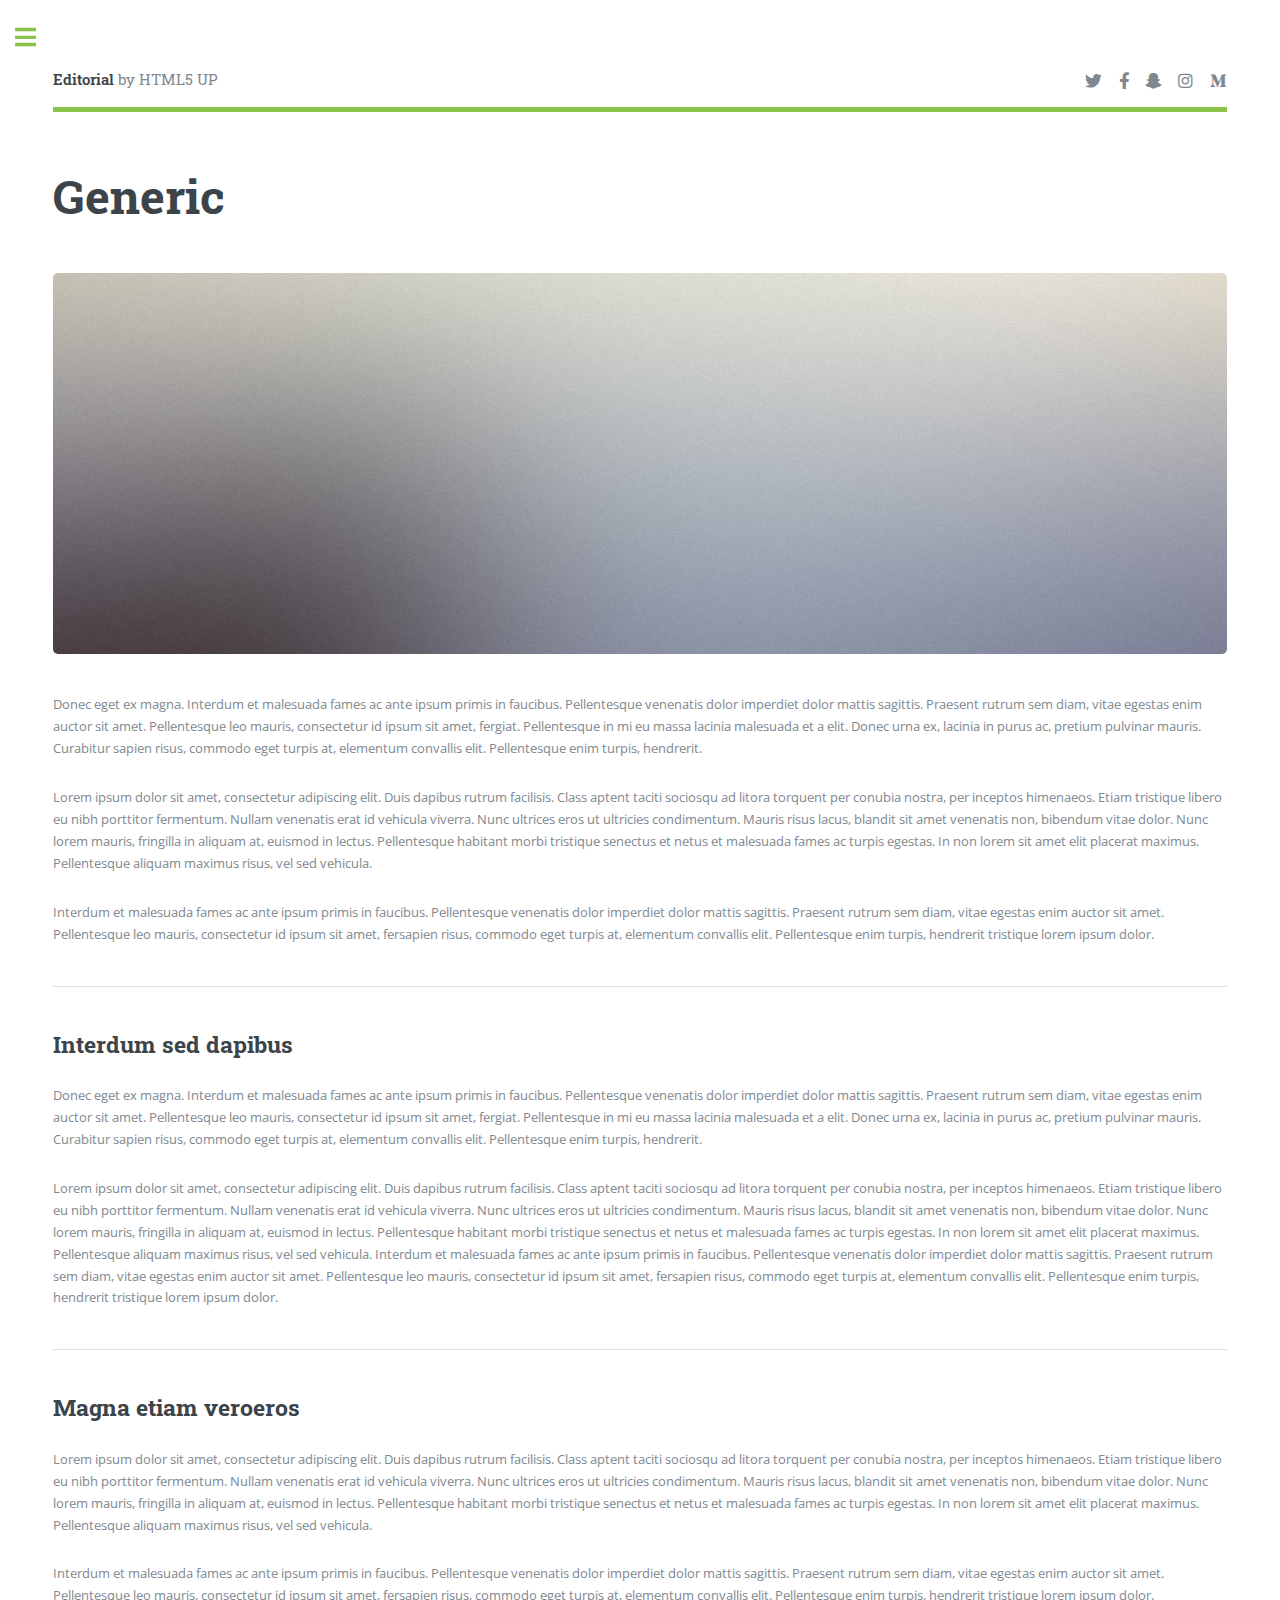
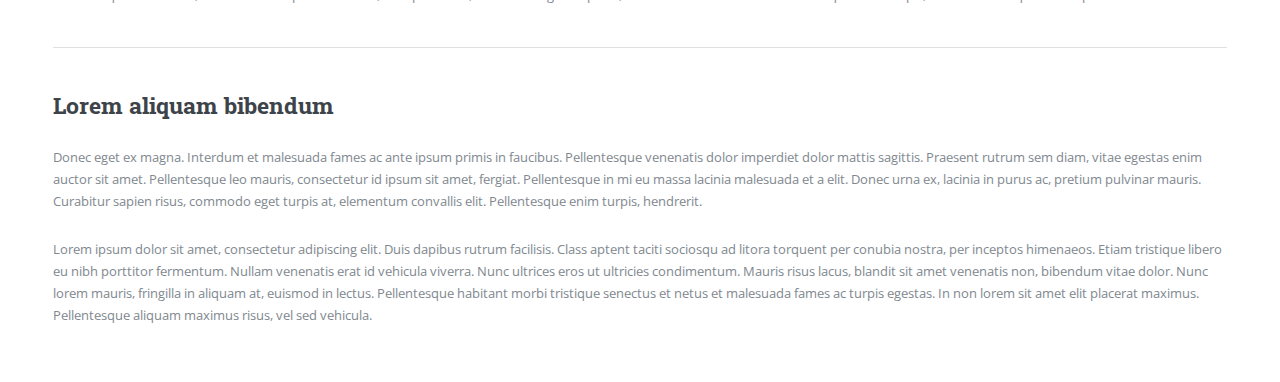
<file: generic.html>
<!DOCTYPE HTML>
<!--
	Editorial by HTML5 UP
	html5up.net | @ajlkn
	Free for personal and commercial use under the CCA 3.0 license (html5up.net/license)
-->
<html>
	<head>
		<title>Knitting - Self-introduction by Hwajeong Han</title>
		<meta charset="utf-8" />
		<meta name="viewport" content="width=device-width, initial-scale=1, user-scalable=no" />
		<link rel="stylesheet" href="assets/css/main.css" />
	</head>
	<body class="is-preload">

		<!-- Wrapper -->
			<div id="wrapper">

				<!-- Main -->
					<div id="main">
						<div class="inner">

							<!-- Header -->
								<header id="header">
									<a href="index.html" class="logo"><strong>Editorial</strong> by HTML5 UP</a>
									<ul class="icons">
										<li><a href="#" class="icon brands fa-twitter"><span class="label">Twitter</span></a></li>
										<li><a href="#" class="icon brands fa-facebook-f"><span class="label">Facebook</span></a></li>
										<li><a href="#" class="icon brands fa-snapchat-ghost"><span class="label">Snapchat</span></a></li>
										<li><a href="#" class="icon brands fa-instagram"><span class="label">Instagram</span></a></li>
										<li><a href="#" class="icon brands fa-medium-m"><span class="label">Medium</span></a></li>
									</ul>
								</header>

							<!-- Content -->
								<section>
									<header class="main">
										<h1>Generic</h1>
									</header>

									<span class="image main"><img src="images/pic11.jpg" alt="" /></span>

									<p>Donec eget ex magna. Interdum et malesuada fames ac ante ipsum primis in faucibus. Pellentesque venenatis dolor imperdiet dolor mattis sagittis. Praesent rutrum sem diam, vitae egestas enim auctor sit amet. Pellentesque leo mauris, consectetur id ipsum sit amet, fergiat. Pellentesque in mi eu massa lacinia malesuada et a elit. Donec urna ex, lacinia in purus ac, pretium pulvinar mauris. Curabitur sapien risus, commodo eget turpis at, elementum convallis elit. Pellentesque enim turpis, hendrerit.</p>
									<p>Lorem ipsum dolor sit amet, consectetur adipiscing elit. Duis dapibus rutrum facilisis. Class aptent taciti sociosqu ad litora torquent per conubia nostra, per inceptos himenaeos. Etiam tristique libero eu nibh porttitor fermentum. Nullam venenatis erat id vehicula viverra. Nunc ultrices eros ut ultricies condimentum. Mauris risus lacus, blandit sit amet venenatis non, bibendum vitae dolor. Nunc lorem mauris, fringilla in aliquam at, euismod in lectus. Pellentesque habitant morbi tristique senectus et netus et malesuada fames ac turpis egestas. In non lorem sit amet elit placerat maximus. Pellentesque aliquam maximus risus, vel sed vehicula.</p>
									<p>Interdum et malesuada fames ac ante ipsum primis in faucibus. Pellentesque venenatis dolor imperdiet dolor mattis sagittis. Praesent rutrum sem diam, vitae egestas enim auctor sit amet. Pellentesque leo mauris, consectetur id ipsum sit amet, fersapien risus, commodo eget turpis at, elementum convallis elit. Pellentesque enim turpis, hendrerit tristique lorem ipsum dolor.</p>

									<hr class="major" />

									<h2>Interdum sed dapibus</h2>
									<p>Donec eget ex magna. Interdum et malesuada fames ac ante ipsum primis in faucibus. Pellentesque venenatis dolor imperdiet dolor mattis sagittis. Praesent rutrum sem diam, vitae egestas enim auctor sit amet. Pellentesque leo mauris, consectetur id ipsum sit amet, fergiat. Pellentesque in mi eu massa lacinia malesuada et a elit. Donec urna ex, lacinia in purus ac, pretium pulvinar mauris. Curabitur sapien risus, commodo eget turpis at, elementum convallis elit. Pellentesque enim turpis, hendrerit.</p>
									<p>Lorem ipsum dolor sit amet, consectetur adipiscing elit. Duis dapibus rutrum facilisis. Class aptent taciti sociosqu ad litora torquent per conubia nostra, per inceptos himenaeos. Etiam tristique libero eu nibh porttitor fermentum. Nullam venenatis erat id vehicula viverra. Nunc ultrices eros ut ultricies condimentum. Mauris risus lacus, blandit sit amet venenatis non, bibendum vitae dolor. Nunc lorem mauris, fringilla in aliquam at, euismod in lectus. Pellentesque habitant morbi tristique senectus et netus et malesuada fames ac turpis egestas. In non lorem sit amet elit placerat maximus. Pellentesque aliquam maximus risus, vel sed vehicula. Interdum et malesuada fames ac ante ipsum primis in faucibus. Pellentesque venenatis dolor imperdiet dolor mattis sagittis. Praesent rutrum sem diam, vitae egestas enim auctor sit amet. Pellentesque leo mauris, consectetur id ipsum sit amet, fersapien risus, commodo eget turpis at, elementum convallis elit. Pellentesque enim turpis, hendrerit tristique lorem ipsum dolor.</p>

									<hr class="major" />

									<h2>Magna etiam veroeros</h2>
									<p>Lorem ipsum dolor sit amet, consectetur adipiscing elit. Duis dapibus rutrum facilisis. Class aptent taciti sociosqu ad litora torquent per conubia nostra, per inceptos himenaeos. Etiam tristique libero eu nibh porttitor fermentum. Nullam venenatis erat id vehicula viverra. Nunc ultrices eros ut ultricies condimentum. Mauris risus lacus, blandit sit amet venenatis non, bibendum vitae dolor. Nunc lorem mauris, fringilla in aliquam at, euismod in lectus. Pellentesque habitant morbi tristique senectus et netus et malesuada fames ac turpis egestas. In non lorem sit amet elit placerat maximus. Pellentesque aliquam maximus risus, vel sed vehicula.</p>
									<p>Interdum et malesuada fames ac ante ipsum primis in faucibus. Pellentesque venenatis dolor imperdiet dolor mattis sagittis. Praesent rutrum sem diam, vitae egestas enim auctor sit amet. Pellentesque leo mauris, consectetur id ipsum sit amet, fersapien risus, commodo eget turpis at, elementum convallis elit. Pellentesque enim turpis, hendrerit tristique lorem ipsum dolor.</p>

									<hr class="major" />

									<h2>Lorem aliquam bibendum</h2>
									<p>Donec eget ex magna. Interdum et malesuada fames ac ante ipsum primis in faucibus. Pellentesque venenatis dolor imperdiet dolor mattis sagittis. Praesent rutrum sem diam, vitae egestas enim auctor sit amet. Pellentesque leo mauris, consectetur id ipsum sit amet, fergiat. Pellentesque in mi eu massa lacinia malesuada et a elit. Donec urna ex, lacinia in purus ac, pretium pulvinar mauris. Curabitur sapien risus, commodo eget turpis at, elementum convallis elit. Pellentesque enim turpis, hendrerit.</p>
									<p>Lorem ipsum dolor sit amet, consectetur adipiscing elit. Duis dapibus rutrum facilisis. Class aptent taciti sociosqu ad litora torquent per conubia nostra, per inceptos himenaeos. Etiam tristique libero eu nibh porttitor fermentum. Nullam venenatis erat id vehicula viverra. Nunc ultrices eros ut ultricies condimentum. Mauris risus lacus, blandit sit amet venenatis non, bibendum vitae dolor. Nunc lorem mauris, fringilla in aliquam at, euismod in lectus. Pellentesque habitant morbi tristique senectus et netus et malesuada fames ac turpis egestas. In non lorem sit amet elit placerat maximus. Pellentesque aliquam maximus risus, vel sed vehicula.</p>

								</section>

						</div>
					</div>

				<!-- Sidebar -->
					<div id="sidebar">
						<div class="inner">

							<!-- Search -->
								<section id="search" class="alt">
									<form method="post" action="#">
										<input type="text" name="query" id="query" placeholder="Search" />
									</form>
								</section>

							<!-- Menu -->
							<nav id="menu">
								<header class="major">
									<h2>Menu</h2>
								</header>
								<ul>
									<li><a href="index.html">Homepage</a></li>
									<li><a span class="opener">Hobby</a>
										<ul>
											<li><a href="generic.html">knitting</a></li>
											<li><a href="elements.html">walk and Photograph</a></li>
										</ul>
									</li>
								</ul>
							</nav>

							<!-- Section -->
								<section>
									<header class="major">
										<h2>Ante interdum</h2>
									</header>
									<div class="mini-posts">
										<article>
											<a href="#" class="image"><img src="images/pic07.jpg" alt="" /></a>
											<p>Aenean ornare velit lacus, ac varius enim lorem ullamcorper dolore aliquam.</p>
										</article>
										<article>
											<a href="#" class="image"><img src="images/pic08.jpg" alt="" /></a>
											<p>Aenean ornare velit lacus, ac varius enim lorem ullamcorper dolore aliquam.</p>
										</article>
										<article>
											<a href="#" class="image"><img src="images/pic09.jpg" alt="" /></a>
											<p>Aenean ornare velit lacus, ac varius enim lorem ullamcorper dolore aliquam.</p>
										</article>
									</div>
									<ul class="actions">
										<li><a href="#" class="button">More</a></li>
									</ul>
								</section>

							<!-- Section -->
								<section>
									<header class="major">
										<h2>Get in touch</h2>
									</header>
									<p>Sed varius enim lorem ullamcorper dolore aliquam aenean ornare velit lacus, ac varius enim lorem ullamcorper dolore. Proin sed aliquam facilisis ante interdum. Sed nulla amet lorem feugiat tempus aliquam.</p>
									<ul class="contact">
										<li class="icon solid fa-envelope"><a href="#">information@untitled.tld</a></li>
										<li class="icon solid fa-phone">(000) 000-0000</li>
										<li class="icon solid fa-home">1234 Somewhere Road #8254<br />
										Nashville, TN 00000-0000</li>
									</ul>
								</section>

							<!-- Footer -->
								<footer id="footer">
									<p class="copyright">&copy; Untitled. All rights reserved. Demo Images: <a href="https://unsplash.com">Unsplash</a>. Design: <a href="https://html5up.net">HTML5 UP</a>.</p>
								</footer>

						</div>
					</div>

			</div>

		<!-- Scripts -->
			<script src="assets/js/jquery.min.js"></script>
			<script src="assets/js/browser.min.js"></script>
			<script src="assets/js/breakpoints.min.js"></script>
			<script src="assets/js/util.js"></script>
			<script src="assets/js/main.js"></script>

	</body>
</html>
</file>
<file: assets/css/main.css>
@import url(fontawesome-all.min.css);
@import url("https://fonts.googleapis.com/css?family=Open+Sans:400,600,400italic,600italic|Roboto+Slab:400,700");
/*
	Editorial by HTML5 UP
	html5up.net | @ajlkn
	Free for personal and commercial use under the CCA 3.0 license (html5up.net/license)
*/
html, body, div, span, applet, object,
iframe, h1, h2, h3, h4, h5, h6, p, blockquote,
pre, a, abbr, acronym, address, big, cite,
code, del, dfn, em, img, ins, kbd, q, s, samp,
small, strike, strong, sub, sup, tt, var, b,
u, i, center, dl, dt, dd, ol, ul, li, fieldset,
form, label, legend, table, caption, tbody,
tfoot, thead, tr, th, td, article, aside,
canvas, details, embed, figure, figcaption,
footer, header, hgroup, menu, nav, output, ruby,
section, summary, time, mark, audio, video {
  margin: 0;
  padding: 0;
  border: 0;
  font-size: 100%;
  font: inherit;
  vertical-align: baseline; }

article, aside, details, figcaption, figure,
footer, header, hgroup, menu, nav, section {
  display: block; }

body {
  line-height: 1; }

ol, ul {
  list-style: none; }

blockquote, q {
  quotes: none; }
  blockquote:before, blockquote:after, q:before, q:after {
    content: '';
    content: none; }

table {
  border-collapse: collapse;
  border-spacing: 0; }

body {
  -webkit-text-size-adjust: none; }

mark {
  background-color: transparent;
  color: inherit; }

input::-moz-focus-inner {
  border: 0;
  padding: 0; }

input, select, textarea {
  -moz-appearance: none;
  -webkit-appearance: none;
  -ms-appearance: none;
  appearance: none; }

/* Basic */
@-ms-viewport {
  width: device-width; }

body {
  -ms-overflow-style: scrollbar; }

@media screen and (max-width: 480px) {
  html, body {
    min-width: 320px; } }

html {
  box-sizing: border-box; 
  scroll-behavior: smooth;
}

*, *:before, *:after {
  box-sizing: inherit; }

body {
  background: #ffffff; }
  body.is-preload *, body.is-preload *:before, body.is-preload *:after, body.is-resizing *, body.is-resizing *:before, body.is-resizing *:after {
    -moz-animation: none !important;
    -webkit-animation: none !important;
    -ms-animation: none !important;
    animation: none !important;
    -moz-transition: none !important;
    -webkit-transition: none !important;
    -ms-transition: none !important;
    transition: none !important; }

/* Type */
body, input, select, textarea {
  color: #7f888f;
  font-family: "Open Sans", sans-serif;
  font-size: 13pt;
  font-weight: 400;
  line-height: 1.65; }
  @media screen and (max-width: 1680px) {
    body, input, select, textarea {
      font-size: 11pt; } }
  @media screen and (max-width: 1280px) {
    body, input, select, textarea {
      font-size: 10pt; } }
  @media screen and (max-width: 360px) {
    body, input, select, textarea {
      font-size: 9pt; } }

a {
  -moz-transition: color 0.2s ease-in-out, border-bottom-color 0.2s ease-in-out;
  -webkit-transition: color 0.2s ease-in-out, border-bottom-color 0.2s ease-in-out;
  -ms-transition: color 0.2s ease-in-out, border-bottom-color 0.2s ease-in-out;
  transition: color 0.2s ease-in-out, border-bottom-color 0.2s ease-in-out;
  border-bottom: dotted 1px;
  color: #8BC34A;
  text-decoration: none; }
  a:hover {
    border-bottom-color: #8BC34A;
    color: #8BC34A !important; }
    a:hover strong {
      color: inherit; }

strong, b {
  color: #3d4449;
  font-weight: 600; }

em, i {
  font-style: italic; }

p {
  margin: 0 0 2em 0; }

h1, h2, h3, h4, h5, h6 {
  color: #3d4449;
  font-family: "Roboto Slab", "MaruBuri", serif;
  font-weight: 700;
  line-height: 1.5;
  margin: 0 0 1em 0; }
  h1 a, h2 a, h3 a, h4 a, h5 a, h6 a {
    color: inherit;
    text-decoration: none;
    border-bottom: 0; }

h1 {
  font-size: 4em;
  margin: 0 0 0.5em 0;
  line-height: 1.3; }

h2 {
  font-size: 1.75em; }

h3 {
  font-size: 1.25em; }

h4 {
  font-size: 1.1em; }

h5 {
  font-size: 0.9em; }

h6 {
  font-size: 0.7em; }

@media screen and (max-width: 1680px) {
  h1 {
    font-size: 3.5em; } }

@media screen and (max-width: 980px) {
  h1 {
    font-size: 3.25em; } }

@media screen and (max-width: 736px) {
  h1 {
    font-size: 2em;
    line-height: 1.4; }
  h2 {
    font-size: 1.5em; } }

sub {
  font-size: 0.8em;
  position: relative;
  top: 0.5em; }

sup {
  font-size: 0.8em;
  position: relative;
  top: -0.5em; }

blockquote {
  border-left: solid 3px rgba(210, 215, 217, 0.75);
  font-style: italic;
  margin: 0 0 2em 0;
  padding: 0.5em 0 0.5em 2em; }

code {
  background: rgba(230, 235, 237, 0.25);
  border-radius: 0.375em;
  border: solid 1px rgba(210, 215, 217, 0.75);
  font-family: "Courier New", monospace;
  font-size: 0.9em;
  margin: 0 0.25em;
  padding: 0.25em 0.65em; }

pre {
  -webkit-overflow-scrolling: touch;
  font-family: "Courier New", monospace;
  font-size: 0.9em;
  margin: 0 0 2em 0; }
  pre code {
    display: block;
    line-height: 1.75;
    padding: 1em 1.5em;
    overflow-x: auto; }

hr {
  border: 0;
  border-bottom: solid 1px rgba(210, 215, 217, 0.75);
  margin: 2em 0; }
  hr.major {
    margin: 3em 0; }

.align-left {
  text-align: left; }

.align-center {
  text-align: center; }

.align-right {
  text-align: right; }

/* Row */
.row {
  display: flex;
  flex-wrap: wrap;
  box-sizing: border-box;
  align-items: stretch; }
  .row > * {
    box-sizing: border-box; }
  .row.gtr-uniform > * > :last-child {
    margin-bottom: 0; }
  .row.aln-left {
    justify-content: flex-start; }
  .row.aln-center {
    justify-content: center; }
  .row.aln-right {
    justify-content: flex-end; }
  .row.aln-top {
    align-items: flex-start; }
  .row.aln-middle {
    align-items: center; }
  .row.aln-bottom {
    align-items: flex-end; }
  .row > .imp {
    order: -1; }
  .row > .col-1 {
    width: 8.33333%; }
  .row > .off-1 {
    margin-left: 8.33333%; }
  .row > .col-2 {
    width: 16.66667%; }
  .row > .off-2 {
    margin-left: 16.66667%; }
  .row > .col-3 {
    width: 25%; }
  .row > .off-3 {
    margin-left: 25%; }
  .row > .col-4 {
    width: 33.33333%; }
  .row > .off-4 {
    margin-left: 33.33333%; }
  .row > .col-5 {
    width: 41.66667%; }
  .row > .off-5 {
    margin-left: 41.66667%; }
  .row > .col-6 {
    width: 50%; }
  .row > .off-6 {
    margin-left: 50%; }
  .row > .col-7 {
    width: 58.33333%; }
  .row > .off-7 {
    margin-left: 58.33333%; }
  .row > .col-8 {
    width: 66.66667%; }
  .row > .off-8 {
    margin-left: 66.66667%; }
  .row > .col-9 {
    width: 75%; }
  .row > .off-9 {
    margin-left: 75%; }
  .row > .col-10 {
    width: 83.33333%; }
  .row > .off-10 {
    margin-left: 83.33333%; }
  .row > .col-11 {
    width: 91.66667%; }
  .row > .off-11 {
    margin-left: 91.66667%; }
  .row > .col-12 {
    width: 100%; }
  .row > .off-12 {
    margin-left: 100%; }
  .row.gtr-0 {
    margin-top: 0;
    margin-left: 0em; }
    .row.gtr-0 > * {
      padding: 0 0 0 0em; }
    .row.gtr-0.gtr-uniform {
      margin-top: 0em; }
      .row.gtr-0.gtr-uniform > * {
        padding-top: 0em; }
  .row.gtr-25 {
    margin-top: 0;
    margin-left: -0.375em; }
    .row.gtr-25 > * {
      padding: 0 0 0 0.375em; }
    .row.gtr-25.gtr-uniform {
      margin-top: -0.375em; }
      .row.gtr-25.gtr-uniform > * {
        padding-top: 0.375em; }
  .row.gtr-50 {
    margin-top: 0;
    margin-left: -0.75em; }
    .row.gtr-50 > * {
      padding: 0 0 0 0.75em; }
    .row.gtr-50.gtr-uniform {
      margin-top: -0.75em; }
      .row.gtr-50.gtr-uniform > * {
        padding-top: 0.75em; }
  .row {
    margin-top: 0;
    margin-left: -1.5em; }
    .row > * {
      padding: 0 0 0 1.5em; }
    .row.gtr-uniform {
      margin-top: -1.5em; }
      .row.gtr-uniform > * {
        padding-top: 1.5em; }
  .row.gtr-150 {
    margin-top: 0;
    margin-left: -2.25em; }
    .row.gtr-150 > * {
      padding: 0 0 0 2.25em; }
    .row.gtr-150.gtr-uniform {
      margin-top: -2.25em; }
      .row.gtr-150.gtr-uniform > * {
        padding-top: 2.25em; }
  .row.gtr-200 {
    margin-top: 0;
    margin-left: -3em; }
    .row.gtr-200 > * {
      padding: 0 0 0 3em; }
    .row.gtr-200.gtr-uniform {
      margin-top: -3em; }
      .row.gtr-200.gtr-uniform > * {
        padding-top: 3em; }
  @media screen and (max-width: 1680px) {
    .row {
      display: flex;
      flex-wrap: wrap;
      box-sizing: border-box;
      align-items: stretch; }
      .row > * {
        box-sizing: border-box; }
      .row.gtr-uniform > * > :last-child {
        margin-bottom: 0; }
      .row.aln-left {
        justify-content: flex-start; }
      .row.aln-center {
        justify-content: center; }
      .row.aln-right {
        justify-content: flex-end; }
      .row.aln-top {
        align-items: flex-start; }
      .row.aln-middle {
        align-items: center; }
      .row.aln-bottom {
        align-items: flex-end; }
      .row > .imp-xlarge {
        order: -1; }
      .row > .col-1-xlarge {
        width: 8.33333%; }
      .row > .off-1-xlarge {
        margin-left: 8.33333%; }
      .row > .col-2-xlarge {
        width: 16.66667%; }
      .row > .off-2-xlarge {
        margin-left: 16.66667%; }
      .row > .col-3-xlarge {
        width: 25%; }
      .row > .off-3-xlarge {
        margin-left: 25%; }
      .row > .col-4-xlarge {
        width: 33.33333%; }
      .row > .off-4-xlarge {
        margin-left: 33.33333%; }
      .row > .col-5-xlarge {
        width: 41.66667%; }
      .row > .off-5-xlarge {
        margin-left: 41.66667%; }
      .row > .col-6-xlarge {
        width: 50%; }
      .row > .off-6-xlarge {
        margin-left: 50%; }
      .row > .col-7-xlarge {
        width: 58.33333%; }
      .row > .off-7-xlarge {
        margin-left: 58.33333%; }
      .row > .col-8-xlarge {
        width: 66.66667%; }
      .row > .off-8-xlarge {
        margin-left: 66.66667%; }
      .row > .col-9-xlarge {
        width: 75%; }
      .row > .off-9-xlarge {
        margin-left: 75%; }
      .row > .col-10-xlarge {
        width: 83.33333%; }
      .row > .off-10-xlarge {
        margin-left: 83.33333%; }
      .row > .col-11-xlarge {
        width: 91.66667%; }
      .row > .off-11-xlarge {
        margin-left: 91.66667%; }
      .row > .col-12-xlarge {
        width: 100%; }
      .row > .off-12-xlarge {
        margin-left: 100%; }
      .row.gtr-0 {
        margin-top: 0;
        margin-left: 0em; }
        .row.gtr-0 > * {
          padding: 0 0 0 0em; }
        .row.gtr-0.gtr-uniform {
          margin-top: 0em; }
          .row.gtr-0.gtr-uniform > * {
            padding-top: 0em; }
      .row.gtr-25 {
        margin-top: 0;
        margin-left: -0.375em; }
        .row.gtr-25 > * {
          padding: 0 0 0 0.375em; }
        .row.gtr-25.gtr-uniform {
          margin-top: -0.375em; }
          .row.gtr-25.gtr-uniform > * {
            padding-top: 0.375em; }
      .row.gtr-50 {
        margin-top: 0;
        margin-left: -0.75em; }
        .row.gtr-50 > * {
          padding: 0 0 0 0.75em; }
        .row.gtr-50.gtr-uniform {
          margin-top: -0.75em; }
          .row.gtr-50.gtr-uniform > * {
            padding-top: 0.75em; }
      .row {
        margin-top: 0;
        margin-left: -1.5em; }
        .row > * {
          padding: 0 0 0 1.5em; }
        .row.gtr-uniform {
          margin-top: -1.5em; }
          .row.gtr-uniform > * {
            padding-top: 1.5em; }
      .row.gtr-150 {
        margin-top: 0;
        margin-left: -2.25em; }
        .row.gtr-150 > * {
          padding: 0 0 0 2.25em; }
        .row.gtr-150.gtr-uniform {
          margin-top: -2.25em; }
          .row.gtr-150.gtr-uniform > * {
            padding-top: 2.25em; }
      .row.gtr-200 {
        margin-top: 0;
        margin-left: -3em; }
        .row.gtr-200 > * {
          padding: 0 0 0 3em; }
        .row.gtr-200.gtr-uniform {
          margin-top: -3em; }
          .row.gtr-200.gtr-uniform > * {
            padding-top: 3em; } }
  @media screen and (max-width: 1280px) {
    .row {
      display: flex;
      flex-wrap: wrap;
      box-sizing: border-box;
      align-items: stretch; }
      .row > * {
        box-sizing: border-box; }
      .row.gtr-uniform > * > :last-child {
        margin-bottom: 0; }
      .row.aln-left {
        justify-content: flex-start; }
      .row.aln-center {
        justify-content: center; }
      .row.aln-right {
        justify-content: flex-end; }
      .row.aln-top {
        align-items: flex-start; }
      .row.aln-middle {
        align-items: center; }
      .row.aln-bottom {
        align-items: flex-end; }
      .row > .imp-large {
        order: -1; }
      .row > .col-1-large {
        width: 8.33333%; }
      .row > .off-1-large {
        margin-left: 8.33333%; }
      .row > .col-2-large {
        width: 16.66667%; }
      .row > .off-2-large {
        margin-left: 16.66667%; }
      .row > .col-3-large {
        width: 25%; }
      .row > .off-3-large {
        margin-left: 25%; }
      .row > .col-4-large {
        width: 33.33333%; }
      .row > .off-4-large {
        margin-left: 33.33333%; }
      .row > .col-5-large {
        width: 41.66667%; }
      .row > .off-5-large {
        margin-left: 41.66667%; }
      .row > .col-6-large {
        width: 50%; }
      .row > .off-6-large {
        margin-left: 50%; }
      .row > .col-7-large {
        width: 58.33333%; }
      .row > .off-7-large {
        margin-left: 58.33333%; }
      .row > .col-8-large {
        width: 66.66667%; }
      .row > .off-8-large {
        margin-left: 66.66667%; }
      .row > .col-9-large {
        width: 75%; }
      .row > .off-9-large {
        margin-left: 75%; }
      .row > .col-10-large {
        width: 83.33333%; }
      .row > .off-10-large {
        margin-left: 83.33333%; }
      .row > .col-11-large {
        width: 91.66667%; }
      .row > .off-11-large {
        margin-left: 91.66667%; }
      .row > .col-12-large {
        width: 100%; }
      .row > .off-12-large {
        margin-left: 100%; }
      .row.gtr-0 {
        margin-top: 0;
        margin-left: 0em; }
        .row.gtr-0 > * {
          padding: 0 0 0 0em; }
        .row.gtr-0.gtr-uniform {
          margin-top: 0em; }
          .row.gtr-0.gtr-uniform > * {
            padding-top: 0em; }
      .row.gtr-25 {
        margin-top: 0;
        margin-left: -0.375em; }
        .row.gtr-25 > * {
          padding: 0 0 0 0.375em; }
        .row.gtr-25.gtr-uniform {
          margin-top: -0.375em; }
          .row.gtr-25.gtr-uniform > * {
            padding-top: 0.375em; }
      .row.gtr-50 {
        margin-top: 0;
        margin-left: -0.75em; }
        .row.gtr-50 > * {
          padding: 0 0 0 0.75em; }
        .row.gtr-50.gtr-uniform {
          margin-top: -0.75em; }
          .row.gtr-50.gtr-uniform > * {
            padding-top: 0.75em; }
      .row {
        margin-top: 0;
        margin-left: -1.5em; }
        .row > * {
          padding: 0 0 0 1.5em; }
        .row.gtr-uniform {
          margin-top: -1.5em; }
          .row.gtr-uniform > * {
            padding-top: 1.5em; }
      .row.gtr-150 {
        margin-top: 0;
        margin-left: -2.25em; }
        .row.gtr-150 > * {
          padding: 0 0 0 2.25em; }
        .row.gtr-150.gtr-uniform {
          margin-top: -2.25em; }
          .row.gtr-150.gtr-uniform > * {
            padding-top: 2.25em; }
      .row.gtr-200 {
        margin-top: 0;
        margin-left: -3em; }
        .row.gtr-200 > * {
          padding: 0 0 0 3em; }
        .row.gtr-200.gtr-uniform {
          margin-top: -3em; }
          .row.gtr-200.gtr-uniform > * {
            padding-top: 3em; } }
  @media screen and (max-width: 980px) {
    .row {
      display: flex;
      flex-wrap: wrap;
      box-sizing: border-box;
      align-items: stretch; }
      .row > * {
        box-sizing: border-box; }
      .row.gtr-uniform > * > :last-child {
        margin-bottom: 0; }
      .row.aln-left {
        justify-content: flex-start; }
      .row.aln-center {
        justify-content: center; }
      .row.aln-right {
        justify-content: flex-end; }
      .row.aln-top {
        align-items: flex-start; }
      .row.aln-middle {
        align-items: center; }
      .row.aln-bottom {
        align-items: flex-end; }
      .row > .imp-medium {
        order: -1; }
      .row > .col-1-medium {
        width: 8.33333%; }
      .row > .off-1-medium {
        margin-left: 8.33333%; }
      .row > .col-2-medium {
        width: 16.66667%; }
      .row > .off-2-medium {
        margin-left: 16.66667%; }
      .row > .col-3-medium {
        width: 25%; }
      .row > .off-3-medium {
        margin-left: 25%; }
      .row > .col-4-medium {
        width: 33.33333%; }
      .row > .off-4-medium {
        margin-left: 33.33333%; }
      .row > .col-5-medium {
        width: 41.66667%; }
      .row > .off-5-medium {
        margin-left: 41.66667%; }
      .row > .col-6-medium {
        width: 50%; }
      .row > .off-6-medium {
        margin-left: 50%; }
      .row > .col-7-medium {
        width: 58.33333%; }
      .row > .off-7-medium {
        margin-left: 58.33333%; }
      .row > .col-8-medium {
        width: 66.66667%; }
      .row > .off-8-medium {
        margin-left: 66.66667%; }
      .row > .col-9-medium {
        width: 75%; }
      .row > .off-9-medium {
        margin-left: 75%; }
      .row > .col-10-medium {
        width: 83.33333%; }
      .row > .off-10-medium {
        margin-left: 83.33333%; }
      .row > .col-11-medium {
        width: 91.66667%; }
      .row > .off-11-medium {
        margin-left: 91.66667%; }
      .row > .col-12-medium {
        width: 100%; }
      .row > .off-12-medium {
        margin-left: 100%; }
      .row.gtr-0 {
        margin-top: 0;
        margin-left: 0em; }
        .row.gtr-0 > * {
          padding: 0 0 0 0em; }
        .row.gtr-0.gtr-uniform {
          margin-top: 0em; }
          .row.gtr-0.gtr-uniform > * {
            padding-top: 0em; }
      .row.gtr-25 {
        margin-top: 0;
        margin-left: -0.375em; }
        .row.gtr-25 > * {
          padding: 0 0 0 0.375em; }
        .row.gtr-25.gtr-uniform {
          margin-top: -0.375em; }
          .row.gtr-25.gtr-uniform > * {
            padding-top: 0.375em; }
      .row.gtr-50 {
        margin-top: 0;
        margin-left: -0.75em; }
        .row.gtr-50 > * {
          padding: 0 0 0 0.75em; }
        .row.gtr-50.gtr-uniform {
          margin-top: -0.75em; }
          .row.gtr-50.gtr-uniform > * {
            padding-top: 0.75em; }
      .row {
        margin-top: 0;
        margin-left: -1.5em; }
        .row > * {
          padding: 0 0 0 1.5em; }
        .row.gtr-uniform {
          margin-top: -1.5em; }
          .row.gtr-uniform > * {
            padding-top: 1.5em; }
      .row.gtr-150 {
        margin-top: 0;
        margin-left: -2.25em; }
        .row.gtr-150 > * {
          padding: 0 0 0 2.25em; }
        .row.gtr-150.gtr-uniform {
          margin-top: -2.25em; }
          .row.gtr-150.gtr-uniform > * {
            padding-top: 2.25em; }
      .row.gtr-200 {
        margin-top: 0;
        margin-left: -3em; }
        .row.gtr-200 > * {
          padding: 0 0 0 3em; }
        .row.gtr-200.gtr-uniform {
          margin-top: -3em; }
          .row.gtr-200.gtr-uniform > * {
            padding-top: 3em; } }
  @media screen and (max-width: 736px) {
    .row {
      display: flex;
      flex-wrap: wrap;
      box-sizing: border-box;
      align-items: stretch; }
      .row > * {
        box-sizing: border-box; }
      .row.gtr-uniform > * > :last-child {
        margin-bottom: 0; }
      .row.aln-left {
        justify-content: flex-start; }
      .row.aln-center {
        justify-content: center; }
      .row.aln-right {
        justify-content: flex-end; }
      .row.aln-top {
        align-items: flex-start; }
      .row.aln-middle {
        align-items: center; }
      .row.aln-bottom {
        align-items: flex-end; }
      .row > .imp-small {
        order: -1; }
      .row > .col-1-small {
        width: 8.33333%; }
      .row > .off-1-small {
        margin-left: 8.33333%; }
      .row > .col-2-small {
        width: 16.66667%; }
      .row > .off-2-small {
        margin-left: 16.66667%; }
      .row > .col-3-small {
        width: 25%; }
      .row > .off-3-small {
        margin-left: 25%; }
      .row > .col-4-small {
        width: 33.33333%; }
      .row > .off-4-small {
        margin-left: 33.33333%; }
      .row > .col-5-small {
        width: 41.66667%; }
      .row > .off-5-small {
        margin-left: 41.66667%; }
      .row > .col-6-small {
        width: 50%; }
      .row > .off-6-small {
        margin-left: 50%; }
      .row > .col-7-small {
        width: 58.33333%; }
      .row > .off-7-small {
        margin-left: 58.33333%; }
      .row > .col-8-small {
        width: 66.66667%; }
      .row > .off-8-small {
        margin-left: 66.66667%; }
      .row > .col-9-small {
        width: 75%; }
      .row > .off-9-small {
        margin-left: 75%; }
      .row > .col-10-small {
        width: 83.33333%; }
      .row > .off-10-small {
        margin-left: 83.33333%; }
      .row > .col-11-small {
        width: 91.66667%; }
      .row > .off-11-small {
        margin-left: 91.66667%; }
      .row > .col-12-small {
        width: 100%; }
      .row > .off-12-small {
        margin-left: 100%; }
      .row.gtr-0 {
        margin-top: 0;
        margin-left: 0em; }
        .row.gtr-0 > * {
          padding: 0 0 0 0em; }
        .row.gtr-0.gtr-uniform {
          margin-top: 0em; }
          .row.gtr-0.gtr-uniform > * {
            padding-top: 0em; }
      .row.gtr-25 {
        margin-top: 0;
        margin-left: -0.375em; }
        .row.gtr-25 > * {
          padding: 0 0 0 0.375em; }
        .row.gtr-25.gtr-uniform {
          margin-top: -0.375em; }
          .row.gtr-25.gtr-uniform > * {
            padding-top: 0.375em; }
      .row.gtr-50 {
        margin-top: 0;
        margin-left: -0.75em; }
        .row.gtr-50 > * {
          padding: 0 0 0 0.75em; }
        .row.gtr-50.gtr-uniform {
          margin-top: -0.75em; }
          .row.gtr-50.gtr-uniform > * {
            padding-top: 0.75em; }
      .row {
        margin-top: 0;
        margin-left: -1.5em; }
        .row > * {
          padding: 0 0 0 1.5em; }
        .row.gtr-uniform {
          margin-top: -1.5em; }
          .row.gtr-uniform > * {
            padding-top: 1.5em; }
      .row.gtr-150 {
        margin-top: 0;
        margin-left: -2.25em; }
        .row.gtr-150 > * {
          padding: 0 0 0 2.25em; }
        .row.gtr-150.gtr-uniform {
          margin-top: -2.25em; }
          .row.gtr-150.gtr-uniform > * {
            padding-top: 2.25em; }
      .row.gtr-200 {
        margin-top: 0;
        margin-left: -3em; }
        .row.gtr-200 > * {
          padding: 0 0 0 3em; }
        .row.gtr-200.gtr-uniform {
          margin-top: -3em; }
          .row.gtr-200.gtr-uniform > * {
            padding-top: 3em; } }
  @media screen and (max-width: 480px) {
    .row {
      display: flex;
      flex-wrap: wrap;
      box-sizing: border-box;
      align-items: stretch; }
      .row > * {
        box-sizing: border-box; }
      .row.gtr-uniform > * > :last-child {
        margin-bottom: 0; }
      .row.aln-left {
        justify-content: flex-start; }
      .row.aln-center {
        justify-content: center; }
      .row.aln-right {
        justify-content: flex-end; }
      .row.aln-top {
        align-items: flex-start; }
      .row.aln-middle {
        align-items: center; }
      .row.aln-bottom {
        align-items: flex-end; }
      .row > .imp-xsmall {
        order: -1; }
      .row > .col-1-xsmall {
        width: 8.33333%; }
      .row > .off-1-xsmall {
        margin-left: 8.33333%; }
      .row > .col-2-xsmall {
        width: 16.66667%; }
      .row > .off-2-xsmall {
        margin-left: 16.66667%; }
      .row > .col-3-xsmall {
        width: 25%; }
      .row > .off-3-xsmall {
        margin-left: 25%; }
      .row > .col-4-xsmall {
        width: 33.33333%; }
      .row > .off-4-xsmall {
        margin-left: 33.33333%; }
      .row > .col-5-xsmall {
        width: 41.66667%; }
      .row > .off-5-xsmall {
        margin-left: 41.66667%; }
      .row > .col-6-xsmall {
        width: 50%; }
      .row > .off-6-xsmall {
        margin-left: 50%; }
      .row > .col-7-xsmall {
        width: 58.33333%; }
      .row > .off-7-xsmall {
        margin-left: 58.33333%; }
      .row > .col-8-xsmall {
        width: 66.66667%; }
      .row > .off-8-xsmall {
        margin-left: 66.66667%; }
      .row > .col-9-xsmall {
        width: 75%; }
      .row > .off-9-xsmall {
        margin-left: 75%; }
      .row > .col-10-xsmall {
        width: 83.33333%; }
      .row > .off-10-xsmall {
        margin-left: 83.33333%; }
      .row > .col-11-xsmall {
        width: 91.66667%; }
      .row > .off-11-xsmall {
        margin-left: 91.66667%; }
      .row > .col-12-xsmall {
        width: 100%; }
      .row > .off-12-xsmall {
        margin-left: 100%; }
      .row.gtr-0 {
        margin-top: 0;
        margin-left: 0em; }
        .row.gtr-0 > * {
          padding: 0 0 0 0em; }
        .row.gtr-0.gtr-uniform {
          margin-top: 0em; }
          .row.gtr-0.gtr-uniform > * {
            padding-top: 0em; }
      .row.gtr-25 {
        margin-top: 0;
        margin-left: -0.375em; }
        .row.gtr-25 > * {
          padding: 0 0 0 0.375em; }
        .row.gtr-25.gtr-uniform {
          margin-top: -0.375em; }
          .row.gtr-25.gtr-uniform > * {
            padding-top: 0.375em; }
      .row.gtr-50 {
        margin-top: 0;
        margin-left: -0.75em; }
        .row.gtr-50 > * {
          padding: 0 0 0 0.75em; }
        .row.gtr-50.gtr-uniform {
          margin-top: -0.75em; }
          .row.gtr-50.gtr-uniform > * {
            padding-top: 0.75em; }
      .row {
        margin-top: 0;
        margin-left: -1.5em; }
        .row > * {
          padding: 0 0 0 1.5em; }
        .row.gtr-uniform {
          margin-top: -1.5em; }
          .row.gtr-uniform > * {
            padding-top: 1.5em; }
      .row.gtr-150 {
        margin-top: 0;
        margin-left: -2.25em; }
        .row.gtr-150 > * {
          padding: 0 0 0 2.25em; }
        .row.gtr-150.gtr-uniform {
          margin-top: -2.25em; }
          .row.gtr-150.gtr-uniform > * {
            padding-top: 2.25em; }
      .row.gtr-200 {
        margin-top: 0;
        margin-left: -3em; }
        .row.gtr-200 > * {
          padding: 0 0 0 3em; }
        .row.gtr-200.gtr-uniform {
          margin-top: -3em; }
          .row.gtr-200.gtr-uniform > * {
            padding-top: 3em; } }

/* Section/Article */
section.special, article.special {
  text-align: center; }

header p {
  font-family: "Roboto Slab", serif;
  font-size: 1em;
  font-weight: 400;
  letter-spacing: 0.075em;
  margin-top: -0.5em;
  text-transform: uppercase; }

header.major > :last-child {
  border-bottom: solid 3px #8BC34A;
  display: inline-block;
  margin: 0 0 2em 0;
  padding: 0 0.75em 0.5em 0; }

header.main > :last-child {
  margin: 0 0 1em 0; }

/* Form */
form {
  margin: 0 0 2em 0; }

label {
  color: #3d4449;
  display: block;
  font-size: 0.9em;
  font-weight: 600;
  margin: 0 0 1em 0; }

input[type="text"],
input[type="password"],
input[type="email"],
input[type="tel"],
input[type="search"],
input[type="url"],
select,
textarea {
  -moz-appearance: none;
  -webkit-appearance: none;
  -ms-appearance: none;
  appearance: none;
  background: #ffffff;
  border-radius: 0.375em;
  border: none;
  border: solid 1px rgba(210, 215, 217, 0.75);
  color: inherit;
  display: block;
  outline: 0;
  padding: 0 1em;
  text-decoration: none;
  width: 100%; }
  input[type="text"]:invalid,
  input[type="password"]:invalid,
  input[type="email"]:invalid,
  input[type="tel"]:invalid,
  input[type="search"]:invalid,
  input[type="url"]:invalid,
  select:invalid,
  textarea:invalid {
    box-shadow: none; }
  input[type="text"]:focus,
  input[type="password"]:focus,
  input[type="email"]:focus,
  input[type="tel"]:focus,
  input[type="search"]:focus,
  input[type="url"]:focus,
  select:focus,
  textarea:focus {
    border-color: #8BC34A;
    box-shadow: 0 0 0 1px #8BC34A; }

select {
  background-image: url("data:image/svg+xml;charset=utf8,%3Csvg xmlns='http://www.w3.org/2000/svg' width='40' height='40' preserveAspectRatio='none' viewBox='0 0 40 40'%3E%3Cpath d='M9.4,12.3l10.4,10.4l10.4-10.4c0.2-0.2,0.5-0.4,0.9-0.4c0.3,0,0.6,0.1,0.9,0.4l3.3,3.3c0.2,0.2,0.4,0.5,0.4,0.9 c0,0.4-0.1,0.6-0.4,0.9L20.7,31.9c-0.2,0.2-0.5,0.4-0.9,0.4c-0.3,0-0.6-0.1-0.9-0.4L4.3,17.3c-0.2-0.2-0.4-0.5-0.4-0.9 c0-0.4,0.1-0.6,0.4-0.9l3.3-3.3c0.2-0.2,0.5-0.4,0.9-0.4S9.1,12.1,9.4,12.3z' fill='rgba(210, 215, 217, 0.75)' /%3E%3C/svg%3E");
  background-size: 1.25em;
  background-repeat: no-repeat;
  background-position: calc(100% - 1em) center;
  height: 2.75em;
  padding-right: 2.75em;
  text-overflow: ellipsis; }
  select option {
    color: #3d4449;
    background: #ffffff; }
  select:focus::-ms-value {
    background-color: transparent; }
  select::-ms-expand {
    display: none; }

input[type="text"],
input[type="password"],
input[type="email"],
input[type="tel"],
input[type="search"],
input[type="url"],
select {
  height: 2.75em; }

textarea {
  padding: 0.75em 1em; }

input[type="checkbox"],
input[type="radio"] {
  -moz-appearance: none;
  -webkit-appearance: none;
  -ms-appearance: none;
  appearance: none;
  display: block;
  float: left;
  margin-right: -2em;
  opacity: 0;
  width: 1em;
  z-index: -1; }
  input[type="checkbox"] + label,
  input[type="radio"] + label {
    text-decoration: none;
    color: #7f888f;
    cursor: pointer;
    display: inline-block;
    font-size: 1em;
    font-weight: 400;
    padding-left: 2.4em;
    padding-right: 0.75em;
    position: relative; }
    input[type="checkbox"] + label:before,
    input[type="radio"] + label:before {
      -moz-osx-font-smoothing: grayscale;
      -webkit-font-smoothing: antialiased;
      display: inline-block;
      font-style: normal;
      font-variant: normal;
      text-rendering: auto;
      line-height: 1;
      text-transform: none !important;
      font-family: 'Font Awesome 5 Free';
      font-weight: 900; }
    input[type="checkbox"] + label:before,
    input[type="radio"] + label:before {
      background: #ffffff;
      border-radius: 0.375em;
      border: solid 1px rgba(210, 215, 217, 0.75);
      content: '';
      display: inline-block;
      font-size: 0.8em;
      height: 2.0625em;
      left: 0;
      line-height: 2.0625em;
      position: absolute;
      text-align: center;
      top: 0;
      width: 2.0625em; }
  input[type="checkbox"]:checked + label:before,
  input[type="radio"]:checked + label:before {
    background: #3d4449;
    border-color: #3d4449;
    color: #ffffff;
    content: '\f00c'; }
  input[type="checkbox"]:focus + label:before,
  input[type="radio"]:focus + label:before {
    border-color: #8BC34A;
    box-shadow: 0 0 0 1px #8BC34A; }

input[type="checkbox"] + label:before {
  border-radius: 0.375em; }

input[type="radio"] + label:before {
  border-radius: 100%; }

::-webkit-input-placeholder {
  color: #9fa3a6 !important;
  opacity: 1.0; }

:-moz-placeholder {
  color: #9fa3a6 !important;
  opacity: 1.0; }

::-moz-placeholder {
  color: #9fa3a6 !important;
  opacity: 1.0; }

:-ms-input-placeholder {
  color: #9fa3a6 !important;
  opacity: 1.0; }

/* Box */
.box {
  border-radius: 0.375em;
  border: solid 1px rgba(210, 215, 217, 0.75);
  margin-bottom: 2em;
  padding: 1.5em; }
  .box > :last-child,
  .box > :last-child > :last-child,
  .box > :last-child > :last-child > :last-child {
    margin-bottom: 0; }
  .box.alt {
    border: 0;
    border-radius: 0;
    padding: 0; }

/* Icon */
.icon {
  text-decoration: none;
  border-bottom: none;
  position: relative; }
  .icon:before {
    -moz-osx-font-smoothing: grayscale;
    -webkit-font-smoothing: antialiased;
    display: inline-block;
    font-style: normal;
    font-variant: normal;
    text-rendering: auto;
    line-height: 1;
    text-transform: none !important;
    font-family: 'Font Awesome 5 Free';
    font-weight: 400; }
  .icon > .label {
    display: none; }
  .icon:before {
    line-height: inherit; }
  .icon.solid:before {
    font-weight: 900; }
  .icon.brands:before {
    font-family: 'Font Awesome 5 Brands'; }

/* Image */
.image {
  border-radius: 0.375em;
  border: 0;
  display: inline-block;
  position: relative; }
  .image img {
    border-radius: 0.375em;
    display: block; }
  .image.left, .image.right {
    max-width: 40%; }
    .image.left img, .image.right img {
      width: 100%; }
  .image.left {
    float: left;
    padding: 0 1.5em 1em 0;
    top: 0.25em; }
  .image.right {
    float: right;
    padding: 0 0 1em 1.5em;
    top: 0.25em; }
  .image.fit {
    display: block;
    margin: 0 0 2em 0;
    width: 100%; }
    .image.fit img {
      width: 100%; }
  .image.main {
    display: block;
    margin: 0 0 3em 0;
    width: 100%; }
    .image.main img {
      width: 100%; }

a.image {
  overflow: hidden; }
  a.image img {
    -moz-transition: -moz-transform 0.2s ease;
    -webkit-transition: -webkit-transform 0.2s ease;
    -ms-transition: -ms-transform 0.2s ease;
    transition: transform 0.2s ease; }
  a.image:hover img {
    -moz-transform: scale(1.075);
    -webkit-transform: scale(1.075);
    -ms-transform: scale(1.075);
    transform: scale(1.075); }

/* List */
ol {
  list-style: decimal;
  margin: 0 0 2em 0;
  padding-left: 1.25em; }
  ol li {
    padding-left: 0.25em; }

ul {
  list-style: disc;
  margin: 0 0 2em 0;
  padding-left: 1em; }
  ul li {
    padding-left: 0.5em; }
  ul.alt {
    list-style: none;
    padding-left: 0; }
    ul.alt li {
      border-top: solid 1px rgba(210, 215, 217, 0.75);
      padding: 0.5em 0; }
      ul.alt li:first-child {
        border-top: 0;
        padding-top: 0; }

dl {
  margin: 0 0 2em 0; }
  dl dt {
    display: block;
    font-weight: 600;
    margin: 0 0 1em 0; }
  dl dd {
    margin-left: 2em; }

/* Actions */
ul.actions {
  display: -moz-flex;
  display: -webkit-flex;
  display: -ms-flex;
  display: flex;
  cursor: default;
  list-style: none;
  margin-left: -1em;
  padding-left: 0; }
  ul.actions li {
    padding: 0 0 0 1em;
    vertical-align: middle; }
  ul.actions.special {
    -moz-justify-content: center;
    -webkit-justify-content: center;
    -ms-justify-content: center;
    justify-content: center;
    width: 100%;
    margin-left: 0; }
    ul.actions.special li:first-child {
      padding-left: 0; }
  ul.actions.stacked {
    -moz-flex-direction: column;
    -webkit-flex-direction: column;
    -ms-flex-direction: column;
    flex-direction: column;
    margin-left: 0; }
    ul.actions.stacked li {
      padding: 1.3em 0 0 0; }
      ul.actions.stacked li:first-child {
        padding-top: 0; }
  ul.actions.fit {
    width: calc(100% + 1em); }
    ul.actions.fit li {
      -moz-flex-grow: 1;
      -webkit-flex-grow: 1;
      -ms-flex-grow: 1;
      flex-grow: 1;
      -moz-flex-shrink: 1;
      -webkit-flex-shrink: 1;
      -ms-flex-shrink: 1;
      flex-shrink: 1;
      width: 100%; }
      ul.actions.fit li > * {
        width: 100%; }
    ul.actions.fit.stacked {
      width: 100%; }

/* Icons */
ul.icons {
  cursor: default;
  list-style: none;
  padding-left: 0; }
  ul.icons li {
    display: inline-block;
    padding: 0 1em 0 0; }
    ul.icons li:last-child {
      padding-right: 0; }
    ul.icons li .icon {
      color: inherit; }
      ul.icons li .icon:before {
        font-size: 1.25em; }

/* Contact */
ul.contact {
  list-style: none;
  padding: 0; }
  ul.contact li {
    text-decoration: none;
    border-top: solid 1px rgba(210, 215, 217, 0.75);
    margin: 1.5em 0 0 0;
    padding: 1.5em 0 0 3em;
    position: relative; }
    ul.contact li:before {
      -moz-osx-font-smoothing: grayscale;
      -webkit-font-smoothing: antialiased;
      display: inline-block;
      font-style: normal;
      font-variant: normal;
      text-rendering: auto;
      line-height: 1;
      text-transform: none !important;
      font-family: 'Font Awesome 5 Free';
      font-weight: 400; }
    ul.contact li:before {
      color: #8BC34A;
      display: inline-block;
      font-size: 1.5em;
      height: 1.125em;
      left: 0;
      line-height: 1.125em;
      position: absolute;
      text-align: center;
      top: 1em;
      width: 1.5em; }
    ul.contact li:first-child {
      border-top: 0;
      margin-top: 0;
      padding-top: 0; }
      ul.contact li:first-child:before {
        top: 0; }
    ul.contact li a {
      color: inherit; }

/* Pagination */
ul.pagination {
  cursor: default;
  list-style: none;
  padding-left: 0; }
  ul.pagination li {
    display: inline-block;
    padding-left: 0;
    vertical-align: middle; }
    ul.pagination li > .page {
      -moz-transition: background-color 0.2s ease-in-out, color 0.2s ease-in-out;
      -webkit-transition: background-color 0.2s ease-in-out, color 0.2s ease-in-out;
      -ms-transition: background-color 0.2s ease-in-out, color 0.2s ease-in-out;
      transition: background-color 0.2s ease-in-out, color 0.2s ease-in-out;
      border-bottom: 0;
      border-radius: 0.375em;
      display: inline-block;
      font-size: 0.8em;
      font-weight: 600;
      height: 2em;
      line-height: 2em;
      margin: 0 0.125em;
      min-width: 2em;
      padding: 0 0.5em;
      text-align: center; }
      ul.pagination li > .page.active {
        background-color: #8BC34A;
        color: #ffffff !important; }
        ul.pagination li > .page.active:hover {
          background-color: #8BC34A; }
        ul.pagination li > .page.active:active {
          background-color: #8BC34A; }
    ul.pagination li:first-child {
      padding-right: 0.75em; }
    ul.pagination li:last-child {
      padding-left: 0.75em; }
  @media screen and (max-width: 480px) {
    ul.pagination li:nth-child(n+2):nth-last-child(n+2) {
      display: none; }
    ul.pagination li:first-child {
      padding-right: 0; } }

/* Table */
.table-wrapper {
  -webkit-overflow-scrolling: touch;
  overflow-x: auto; }

table {
  margin: 0 0 2em 0;
  width: 100%; }
  table tbody tr {
    border: solid 1px rgba(210, 215, 217, 0.75);
    border-left: 0;
    border-right: 0; }
    table tbody tr:nth-child(2n + 1) {
      background-color: rgba(230, 235, 237, 0.25); }
  table td {
    padding: 0.75em 0.75em; }
  table th {
    color: #3d4449;
    font-size: 0.9em;
    font-weight: 600;
    padding: 0 0.75em 0.75em 0.75em;
    text-align: left; }
  table thead {
    border-bottom: solid 2px rgba(210, 215, 217, 0.75); }
  table tfoot {
    border-top: solid 2px rgba(210, 215, 217, 0.75); }
  table.alt {
    border-collapse: separate; }
    table.alt tbody tr td {
      border: solid 1px rgba(210, 215, 217, 0.75);
      border-left-width: 0;
      border-top-width: 0; }
      table.alt tbody tr td:first-child {
        border-left-width: 1px; }
    table.alt tbody tr:first-child td {
      border-top-width: 1px; }
    table.alt thead {
      border-bottom: 0; }
    table.alt tfoot {
      border-top: 0; }

/* Button */
input[type="submit"],
input[type="reset"],
input[type="button"],
button,
.button {
  -moz-appearance: none;
  -webkit-appearance: none;
  -ms-appearance: none;
  appearance: none;
  -moz-transition: background-color 0.2s ease-in-out, color 0.2s ease-in-out;
  -webkit-transition: background-color 0.2s ease-in-out, color 0.2s ease-in-out;
  -ms-transition: background-color 0.2s ease-in-out, color 0.2s ease-in-out;
  transition: background-color 0.2s ease-in-out, color 0.2s ease-in-out;
  background-color: transparent;
  border-radius: 0.375em;
  border: 0;
  box-shadow: inset 0 0 0 2px #8BC34A;
  color: #8BC34A !important;
  cursor: pointer;
  display: inline-block;
  font-family: "Roboto Slab", serif;
  font-size: 0.8em;
  font-weight: 700;
  height: 3.5em;
  letter-spacing: 0.075em;
  line-height: 3.5em;
  padding: 0 2.25em;
  text-align: center;
  text-decoration: none;
  text-transform: uppercase;
  white-space: nowrap; }
  input[type="submit"]:hover,
  input[type="reset"]:hover,
  input[type="button"]:hover,
  button:hover,
  .button:hover {
    background-color: rgba(245, 106, 106, 0.05); }
  input[type="submit"]:active,
  input[type="reset"]:active,
  input[type="button"]:active,
  button:active,
  .button:active {
    background-color: rgba(245, 106, 106, 0.15); }
  input[type="submit"].icon:before,
  input[type="reset"].icon:before,
  input[type="button"].icon:before,
  button.icon:before,
  .button.icon:before {
    margin-right: 0.5em; }
  input[type="submit"].fit,
  input[type="reset"].fit,
  input[type="button"].fit,
  button.fit,
  .button.fit {
    width: 100%; }
  input[type="submit"].small,
  input[type="reset"].small,
  input[type="button"].small,
  button.small,
  .button.small {
    font-size: 0.6em; }
  input[type="submit"].large,
  input[type="reset"].large,
  input[type="button"].large,
  button.large,
  .button.large {
    font-size: 1em;
    height: 3.65em;
    line-height: 3.65em; }
  input[type="submit"].primary,
  input[type="reset"].primary,
  input[type="button"].primary,
  button.primary,
  .button.primary {
    background-color: #8BC34A;
    box-shadow: none;
    color: #ffffff !important; }
    input[type="submit"].primary:hover,
    input[type="reset"].primary:hover,
    input[type="button"].primary:hover,
    button.primary:hover,
    .button.primary:hover {
      background-color: #8BC34A; }
    input[type="submit"].primary:active,
    input[type="reset"].primary:active,
    input[type="button"].primary:active,
    button.primary:active,
    .button.primary:active {
      background-color: #8BC34A; }
  input[type="submit"].disabled, input[type="submit"]:disabled,
  input[type="reset"].disabled,
  input[type="reset"]:disabled,
  input[type="button"].disabled,
  input[type="button"]:disabled,
  button.disabled,
  button:disabled,
  .button.disabled,
  .button:disabled {
    pointer-events: none;
    opacity: 0.25; }

/* Mini Posts */
.mini-posts article {
  border-top: solid 1px rgba(210, 215, 217, 0.75);
  margin-top: 2em;
  padding-top: 2em; }
  .mini-posts article .image {
    display: block;
    margin: 0 0 1.5em 0; }
    .mini-posts article .image img {
      display: block;
      width: 100%; }
  .mini-posts article:first-child {
    border-top: 0;
    margin-top: 0;
    padding-top: 0; }

/* Features */
.features {
  display: -moz-flex;
  display: -webkit-flex;
  display: -ms-flex;
  display: flex;
  -moz-flex-wrap: wrap;
  -webkit-flex-wrap: wrap;
  -ms-flex-wrap: wrap;
  flex-wrap: wrap;
  margin: 0 0 2em -3em;
  width: calc(100% + 3em); }
  .features article {
    -moz-align-items: center;
    -webkit-align-items: center;
    -ms-align-items: center;
    align-items: center;
    display: -moz-flex;
    display: -webkit-flex;
    display: -ms-flex;
    display: flex;
    margin: 0 0 3em 3em;
    position: relative;
    width: calc(50% - 3em); }
    .features article:nth-child(2n - 1) {
      margin-right: 1.5em; }
    .features article:nth-child(2n) {
      margin-left: 1.5em; }
    .features article:nth-last-child(1), .features article:nth-last-child(2) {
      margin-bottom: 0; }
    .features article .icon {
      -moz-flex-grow: 0;
      -webkit-flex-grow: 0;
      -ms-flex-grow: 0;
      flex-grow: 0;
      -moz-flex-shrink: 0;
      -webkit-flex-shrink: 0;
      -ms-flex-shrink: 0;
      flex-shrink: 0;
      display: block;
      height: 10em;
      line-height: 10em;
      margin: 0 2em 0 0;
      text-align: center;
      width: 10em; }
      .features article .icon:before {
        color: #8BC34A;
        font-size: 2.75rem;
        position: relative;
        top: 0.05em; }
      .features article .icon:after {
        -moz-transform: rotate(45deg);
        -webkit-transform: rotate(45deg);
        -ms-transform: rotate(45deg);
        transform: rotate(45deg);
        border-radius: 0.25rem;
        border: solid 2px rgba(210, 215, 217, 0.75);
        content: '';
        display: block;
        height: 7em;
        left: 50%;
        margin: -3.5em 0 0 -3.5em;
        position: absolute;
        top: 50%;
        width: 7em; }
    .features article .content {
      -moz-flex-grow: 1;
      -webkit-flex-grow: 1;
      -ms-flex-grow: 1;
      flex-grow: 1;
      -moz-flex-shrink: 1;
      -webkit-flex-shrink: 1;
      -ms-flex-shrink: 1;
      flex-shrink: 1;
      width: 100%; }
      .features article .content > :last-child {
        margin-bottom: 0; }
  @media screen and (max-width: 980px) {
    .features {
      margin: 0 0 2em 0;
      width: 100%; }
      .features article {
        margin: 0 0 3em 0;
        width: 100%; }
        .features article:nth-child(2n - 1) {
          margin-right: 0; }
        .features article:nth-child(2n) {
          margin-left: 0; }
        .features article:nth-last-child(1), .features article:nth-last-child(2) {
          margin-bottom: 3em; }
        .features article:last-child {
          margin-bottom: 0; }
        .features article .icon {
          height: 8em;
          line-height: 8em;
          width: 8em; }
          .features article .icon:before {
            font-size: 2.25rem; }
          .features article .icon:after {
            height: 6em;
            margin: -3em 0 0 -3em;
            width: 6em; } }
  @media screen and (max-width: 480px) {
    .features article {
      -moz-flex-direction: column;
      -webkit-flex-direction: column;
      -ms-flex-direction: column;
      flex-direction: column;
      -moz-align-items: -moz-flex-start;
      -webkit-align-items: -webkit-flex-start;
      -ms-align-items: -ms-flex-start;
      align-items: flex-start; }
      .features article .icon {
        height: 6em;
        line-height: 6em;
        margin: 0 0 1.5em 0;
        width: 6em; }
        .features article .icon:before {
          font-size: 1.5rem; }
        .features article .icon:after {
          height: 4em;
          margin: -2em 0 0 -2em;
          width: 4em; } }
  @media screen and (max-width: 480px) {
    .features article .icon:before {
      font-size: 1.25rem; } }

/* Posts */
.posts {
  display: -moz-flex;
  display: -webkit-flex;
  display: -ms-flex;
  display: flex;
  -moz-flex-wrap: wrap;
  -webkit-flex-wrap: wrap;
  -ms-flex-wrap: wrap;
  flex-wrap: wrap;
  margin: 0 0 2em -6em;
  width: calc(100% + 6em); }
  .posts article {
    -moz-flex-grow: 0;
    -webkit-flex-grow: 0;
    -ms-flex-grow: 0;
    flex-grow: 0;
    -moz-flex-shrink: 1;
    -webkit-flex-shrink: 1;
    -ms-flex-shrink: 1;
    flex-shrink: 1;
    margin: 0 0 6em 6em;
    position: relative;
    width: calc(33.33333% - 6em); }
    .posts article:before {
      background: rgba(210, 215, 217, 0.75);
      content: '';
      display: block;
      height: calc(100% + 6em);
      left: -3em;
      position: absolute;
      top: 0;
      width: 1px; }
    .posts article:after {
      background: rgba(210, 215, 217, 0.75);
      bottom: -3em;
      content: '';
      display: block;
      height: 1px;
      position: absolute;
      right: 0;
      width: calc(100% + 6em); }
    .posts article > :last-child {
      margin-bottom: 0; }
    .posts article .image {
      display: block;
      margin: 0 0 2em 0; }
      .posts article .image img {
        display: block;
        width: 100%; }
  @media screen and (min-width: 1681px) {
    .posts article:nth-child(3n + 1):before {
      display: none; }
    .posts article:nth-child(3n + 1):after {
      width: 100%; }
    .posts article:nth-last-child(1), .posts article:nth-last-child(2), .posts article:nth-last-child(3) {
      margin-bottom: 0; }
      .posts article:nth-last-child(1):before, .posts article:nth-last-child(2):before, .posts article:nth-last-child(3):before {
        height: 100%; }
      .posts article:nth-last-child(1):after, .posts article:nth-last-child(2):after, .posts article:nth-last-child(3):after {
        display: none; } }
  @media screen and (max-width: 1680px) {
    .posts article {
      width: calc(50% - 6em); }
      .posts article:nth-last-child(3) {
        margin-bottom: 6em; } }
  @media screen and (min-width: 481px) and (max-width: 1680px) {
    .posts article:nth-child(2n + 1):before {
      display: none; }
    .posts article:nth-child(2n + 1):after {
      width: 100%; }
    .posts article:nth-last-child(1), .posts article:nth-last-child(2) {
      margin-bottom: 0; }
      .posts article:nth-last-child(1):before, .posts article:nth-last-child(2):before {
        height: 100%; }
      .posts article:nth-last-child(1):after, .posts article:nth-last-child(2):after {
        display: none; } }
  @media screen and (max-width: 736px) {
    .posts {
      margin: 0 0 2em -4.5em;
      width: calc(100% + 4.5em); }
      .posts article {
        margin: 0 0 4.5em 4.5em;
        width: calc(50% - 4.5em); }
        .posts article:before {
          height: calc(100% + 4.5em);
          left: -2.25em; }
        .posts article:after {
          bottom: -2.25em;
          width: calc(100% + 4.5em); }
        .posts article:nth-last-child(3) {
          margin-bottom: 4.5em; } }
  @media screen and (max-width: 480px) {
    .posts {
      margin: 0 0 2em 0;
      width: 100%; }
      .posts article {
        margin: 0 0 4.5em 0;
        width: 100%; }
        .posts article:before {
          display: none; }
        .posts article:after {
          width: 100%; }
        .posts article:last-child {
          margin-bottom: 0; }
          .posts article:last-child:after {
            display: none; } }

/* Wrapper */
#wrapper {
  display: -moz-flex;
  display: -webkit-flex;
  display: -ms-flex;
  display: flex;
  -moz-flex-direction: row-reverse;
  -webkit-flex-direction: row-reverse;
  -ms-flex-direction: row-reverse;
  flex-direction: row-reverse;
  min-height: 100vh; }

/* Main */
#main {
  -moz-flex-grow: 1;
  -webkit-flex-grow: 1;
  -ms-flex-grow: 1;
  flex-grow: 1;
  -moz-flex-shrink: 1;
  -webkit-flex-shrink: 1;
  -ms-flex-shrink: 1;
  flex-shrink: 1;
  width: 100%; }
  #main > .inner {
    padding: 0 6em 0.1em 6em ;
    margin: 0 auto;
    max-width: 110em; }
    #main > .inner > section {
      padding: 6em 0 4em 0 ;
      border-top: solid 2px rgba(210, 215, 217, 0.75); }
      #main > .inner > section:first-of-type {
        border-top: 0 !important; }
  @media screen and (max-width: 1680px) {
    #main > .inner {
      padding: 0 5em 0.1em 5em ; }
      #main > .inner > section {
        padding: 5em 0 3em 0 ; } }
  @media screen and (max-width: 1280px) {
    #main > .inner {
      padding: 0 4em 0.1em 4em ; }
      #main > .inner > section {
        padding: 4em 0 2em 0 ; } }
  @media screen and (max-width: 736px) {
    #main > .inner {
      padding: 0 2em 0.1em 2em ; }
      #main > .inner > section {
        padding: 3em 0 1em 0 ; } }

/* Sidebar */
#search form {
  text-decoration: none;
  position: relative; }
  #search form:before {
    -moz-osx-font-smoothing: grayscale;
    -webkit-font-smoothing: antialiased;
    display: inline-block;
    font-style: normal;
    font-variant: normal;
    text-rendering: auto;
    line-height: 1;
    text-transform: none !important;
    font-family: 'Font Awesome 5 Free';
    font-weight: 900; }
  #search form:before {
    -moz-transform: scaleX(-1);
    -webkit-transform: scaleX(-1);
    -ms-transform: scaleX(-1);
    transform: scaleX(-1);
    color: #7f888f;
    content: '\f002';
    cursor: default;
    display: block;
    font-size: 1.5em;
    height: 2em;
    line-height: 2em;
    opacity: 0.325;
    position: absolute;
    right: 0;
    text-align: center;
    top: 0;
    width: 2em; }
  #search form input[type="text"] {
    padding-right: 2.75em; }

#sidebar {
  -moz-flex-grow: 0;
  -webkit-flex-grow: 0;
  -ms-flex-grow: 0;
  flex-grow: 0;
  -moz-flex-shrink: 0;
  -webkit-flex-shrink: 0;
  -ms-flex-shrink: 0;
  flex-shrink: 0;
  -moz-transition: margin-left 0.5s ease, box-shadow 0.5s ease;
  -webkit-transition: margin-left 0.5s ease, box-shadow 0.5s ease;
  -ms-transition: margin-left 0.5s ease, box-shadow 0.5s ease;
  transition: margin-left 0.5s ease, box-shadow 0.5s ease;
  background-color: #f5f6f7;
  font-size: 0.9em;
  position: relative;
  width: 26em; }
  #sidebar h2 {
    font-size: 1.38889em; }
  #sidebar > .inner {
    padding: 2.22222em 2.22222em 2.44444em 2.22222em ;
    position: relative;
    width: 26em; }
    #sidebar > .inner > * {
      border-bottom: solid 2px rgba(210, 215, 217, 0.75);
      margin: 0 0 3.5em 0;
      padding: 0 0 3.5em 0; }
      #sidebar > .inner > * > :last-child {
        margin-bottom: 0; }
      #sidebar > .inner > *:last-child {
        border-bottom: 0;
        margin-bottom: 0;
        padding-bottom: 0; }
    #sidebar > .inner > .alt {
      background-color: #eff1f2;
      border-bottom: 0;
      margin: -2.22222em 0 4.44444em -2.22222em;
      padding: 2.22222em;
      width: calc(100% + 4.44444em); }
  #sidebar .toggle {
    text-decoration: none;
    -moz-transition: left 0.5s ease;
    -webkit-transition: left 0.5s ease;
    -ms-transition: left 0.5s ease;
    transition: left 0.5s ease;
    -webkit-tap-highlight-color: rgba(255, 255, 255, 0);
    border: 0;
    display: block;
    height: 7.5em;
    left: 26em;
    line-height: 7.5em;
    outline: 0;
    overflow: hidden;
    position: absolute;
    text-align: center;
    text-indent: -15em;
    white-space: nowrap;
    top: 0;
    width: 6em;
    z-index: 10000; }
    #sidebar .toggle:before {
      -moz-osx-font-smoothing: grayscale;
      -webkit-font-smoothing: antialiased;
      display: inline-block;
      font-style: normal;
      font-variant: normal;
      text-rendering: auto;
      line-height: 1;
      text-transform: none !important;
      font-family: 'Font Awesome 5 Free';
      font-weight: 900; }
    #sidebar .toggle:before {
      content: '\f0c9';
      font-size: 2rem;
      height: inherit;
      left: 0;
      line-height: inherit;
      position: absolute;
      text-indent: 0;
      top: 0;
      width: inherit; }
  #sidebar.inactive {
    margin-left: -26em; }
  @media screen and (max-width: 1680px) {
    #sidebar {
      width: 24em; }
      #sidebar > .inner {
        padding: 1.66667em 1.66667em 1.33333em 1.66667em ;
        width: 24em; }
        #sidebar > .inner > .alt {
          margin: -1.66667em 0 3.33333em -1.66667em;
          padding: 1.66667em;
          width: calc(100% + 3.33333em); }
      #sidebar .toggle {
        height: 6.25em;
        left: 24em;
        line-height: 6.25em;
        text-indent: 5em;
        width: 5em; }
        #sidebar .toggle:before {
          font-size: 1.5rem; }
      #sidebar.inactive {
        margin-left: -24em; } }
  @media screen and (max-width: 1280px) {
    #sidebar {
      box-shadow: 0 0 5em 0 rgba(0, 0, 0, 0.175);
      height: 100%;
      left: 0;
      position: fixed;
      top: 0;
      z-index: 10000; }
      #sidebar.inactive {
        box-shadow: none; }
      #sidebar > .inner {
        -webkit-overflow-scrolling: touch;
        height: 100%;
        left: 0;
        overflow-x: hidden;
        overflow-y: auto;
        position: absolute;
        top: 0; }
        #sidebar > .inner:after {
          content: '';
          display: block;
          height: 4em;
          width: 100%; }
      #sidebar .toggle {
        text-indent: 6em;
        width: 6em; }
        #sidebar .toggle:before {
          font-size: 1.5rem;
          margin-left: -0.4375em; }
      body.is-preload #sidebar {
        display: none; } }
  @media screen and (max-width: 736px) {
    #sidebar .toggle {
      text-indent: 7.25em;
      width: 7.25em; }
      #sidebar .toggle:before {
        color: #7f888f;
        margin-left: -0.0625em;
        margin-top: -0.25em;
        font-size: 1.1rem;
        z-index: 1; }
      #sidebar .toggle:after {
        background: rgba(222, 225, 226, 0.75);
        border-radius: 0.375em;
        content: '';
        height: 3.5em;
        left: 1em;
        position: absolute;
        top: 1em;
        width: 5em; } }

/* Header */
#header {
  display: -moz-flex;
  display: -webkit-flex;
  display: -ms-flex;
  display: flex;
  border-bottom: solid 5px #8BC34A;
  padding: 6em 0 1em 0;
  position: relative; }
  #header > * {
    -moz-flex: 1;
    -webkit-flex: 1;
    -ms-flex: 1;
    flex: 1;
    margin-bottom: 0; }
  #header .logo {
    border-bottom: 0;
    color: inherit;
    font-family: "Roboto Slab", serif;
    font-size: 1.125em; }
  #header .icons {
    text-align: right; }
  @media screen and (max-width: 1680px) {
    #header {
      padding-top: 5em; } }
  @media screen and (max-width: 736px) {
    #header {
      padding-top: 6.5em; }
      #header .logo {
        font-size: 1.25em;
        margin: 0; }
      #header .icons {
        height: 5em;
        line-height: 5em;
        position: absolute;
        right: -0.5em;
        top: 0; } }

/* Banner */
#banner {
  padding: 6em 0 4em 0 ;
  display: -moz-flex;
  display: -webkit-flex;
  display: -ms-flex;
  display: flex; }
  #banner h1 {
    margin-top: -0.125em; }
  #banner .content {
    -moz-flex-grow: 1;
    -webkit-flex-grow: 1;
    -ms-flex-grow: 1;
    flex-grow: 1;
    -moz-flex-shrink: 1;
    -webkit-flex-shrink: 1;
    -ms-flex-shrink: 1;
    flex-shrink: 1;
    width: 50%; }
  #banner .image {
    -moz-flex-grow: 0;
    -webkit-flex-grow: 0;
    -ms-flex-grow: 0;
    flex-grow: 0;
    -moz-flex-shrink: 0;
    -webkit-flex-shrink: 0;
    -ms-flex-shrink: 0;
    flex-shrink: 0;
    display: block;
    margin: 0 0 2em 4em;
    width: 50%; }
    #banner .image img {
      height: 100%;
      -moz-object-fit: cover;
      -webkit-object-fit: cover;
      -ms-object-fit: cover;
      object-fit: cover;
      -moz-object-position: center;
      -webkit-object-position: center;
      -ms-object-position: center;
      object-position: center;
      width: 100%; }
  @media screen and (orientation: portrait) {
    #banner {
      -moz-flex-direction: column-reverse;
      -webkit-flex-direction: column-reverse;
      -ms-flex-direction: column-reverse;
      flex-direction: column-reverse; }
      #banner h1 br {
        display: none; }
      #banner .content {
        -moz-flex-grow: 0;
        -webkit-flex-grow: 0;
        -ms-flex-grow: 0;
        flex-grow: 0;
        -moz-flex-shrink: 0;
        -webkit-flex-shrink: 0;
        -ms-flex-shrink: 0;
        flex-shrink: 0;
        width: 100%; }
      #banner .image {
        -moz-flex-grow: 0;
        -webkit-flex-grow: 0;
        -ms-flex-grow: 0;
        flex-grow: 0;
        -moz-flex-shrink: 0;
        -webkit-flex-shrink: 0;
        -ms-flex-shrink: 0;
        flex-shrink: 0;
        margin: 0 0 4em 0;
        height: 25em;
        max-height: 50vh;
        min-height: 18em;
        width: 100%; } }
  @media screen and (orientation: portrait) and (max-width: 480px) {
    #banner .image {
      max-height: 35vh; } }

/* Footer */
#footer .copyright {
  color: #9fa3a6;
  font-size: 0.9em; }
  #footer .copyright a {
    color: inherit; }

/* Menu */
#menu ul {
  -moz-user-select: none;
  -webkit-user-select: none;
  -ms-user-select: none;
  user-select: none;
  color: #3d4449;
  font-family: "Roboto Slab", serif;
  font-weight: 400;
  letter-spacing: 0.075em;
  list-style: none;
  margin-bottom: 0;
  padding: 0;
  text-transform: uppercase; }
  #menu ul a, #menu ul span {
    border-bottom: 0;
    color: inherit;
    cursor: pointer;
    display: block;
    font-size: 0.9em;
    padding: 0.625em 0; }
    #menu ul a:hover, #menu ul span:hover {
      color: #8BC34A; }
    #menu ul a.opener, #menu ul span.opener {
      -moz-transition: color 0.2s ease-in-out;
      -webkit-transition: color 0.2s ease-in-out;
      -ms-transition: color 0.2s ease-in-out;
      transition: color 0.2s ease-in-out;
      text-decoration: none;
      -webkit-tap-highlight-color: rgba(255, 255, 255, 0);
      position: relative; }
      #menu ul a.opener:before, #menu ul span.opener:before {
        -moz-osx-font-smoothing: grayscale;
        -webkit-font-smoothing: antialiased;
        display: inline-block;
        font-style: normal;
        font-variant: normal;
        text-rendering: auto;
        line-height: 1;
        text-transform: none !important;
        font-family: 'Font Awesome 5 Free';
        font-weight: 900; }
      #menu ul a.opener:before, #menu ul span.opener:before {
        -moz-transition: color 0.2s ease-in-out, -moz-transform 0.2s ease-in-out;
        -webkit-transition: color 0.2s ease-in-out, -webkit-transform 0.2s ease-in-out;
        -ms-transition: color 0.2s ease-in-out, -ms-transform 0.2s ease-in-out;
        transition: color 0.2s ease-in-out, transform 0.2s ease-in-out;
        color: #9fa3a6;
        content: '\f078';
        position: absolute;
        right: 0; }
      #menu ul a.opener:hover:before, #menu ul span.opener:hover:before {
        color: #8BC34A; }
      #menu ul a.opener.active + ul, #menu ul span.opener.active + ul {
        display: block; }
      #menu ul a.opener.active:before, #menu ul span.opener.active:before {
        -moz-transform: rotate(-180deg);
        -webkit-transform: rotate(-180deg);
        -ms-transform: rotate(-180deg);
        transform: rotate(-180deg); }

#menu > ul > li {
  border-top: solid 1px rgba(210, 215, 217, 0.75);
  margin: 0.5em 0 0 0;
  padding: 0.5em 0 0 0; }
  #menu > ul > li > ul {
    color: #9fa3a6;
    display: none;
    margin: 0.5em 0 1.5em 0;
    padding-left: 1em; }
    #menu > ul > li > ul a, #menu > ul > li > ul span {
      font-size: 0.8em; }
    #menu > ul > li > ul > li {
      margin: 0.125em 0 0 0;
      padding: 0.125em 0 0 0; }
  #menu > ul > li:first-child {
    border-top: 0;
    margin-top: 0;
    padding-top: 0; }
</file>
